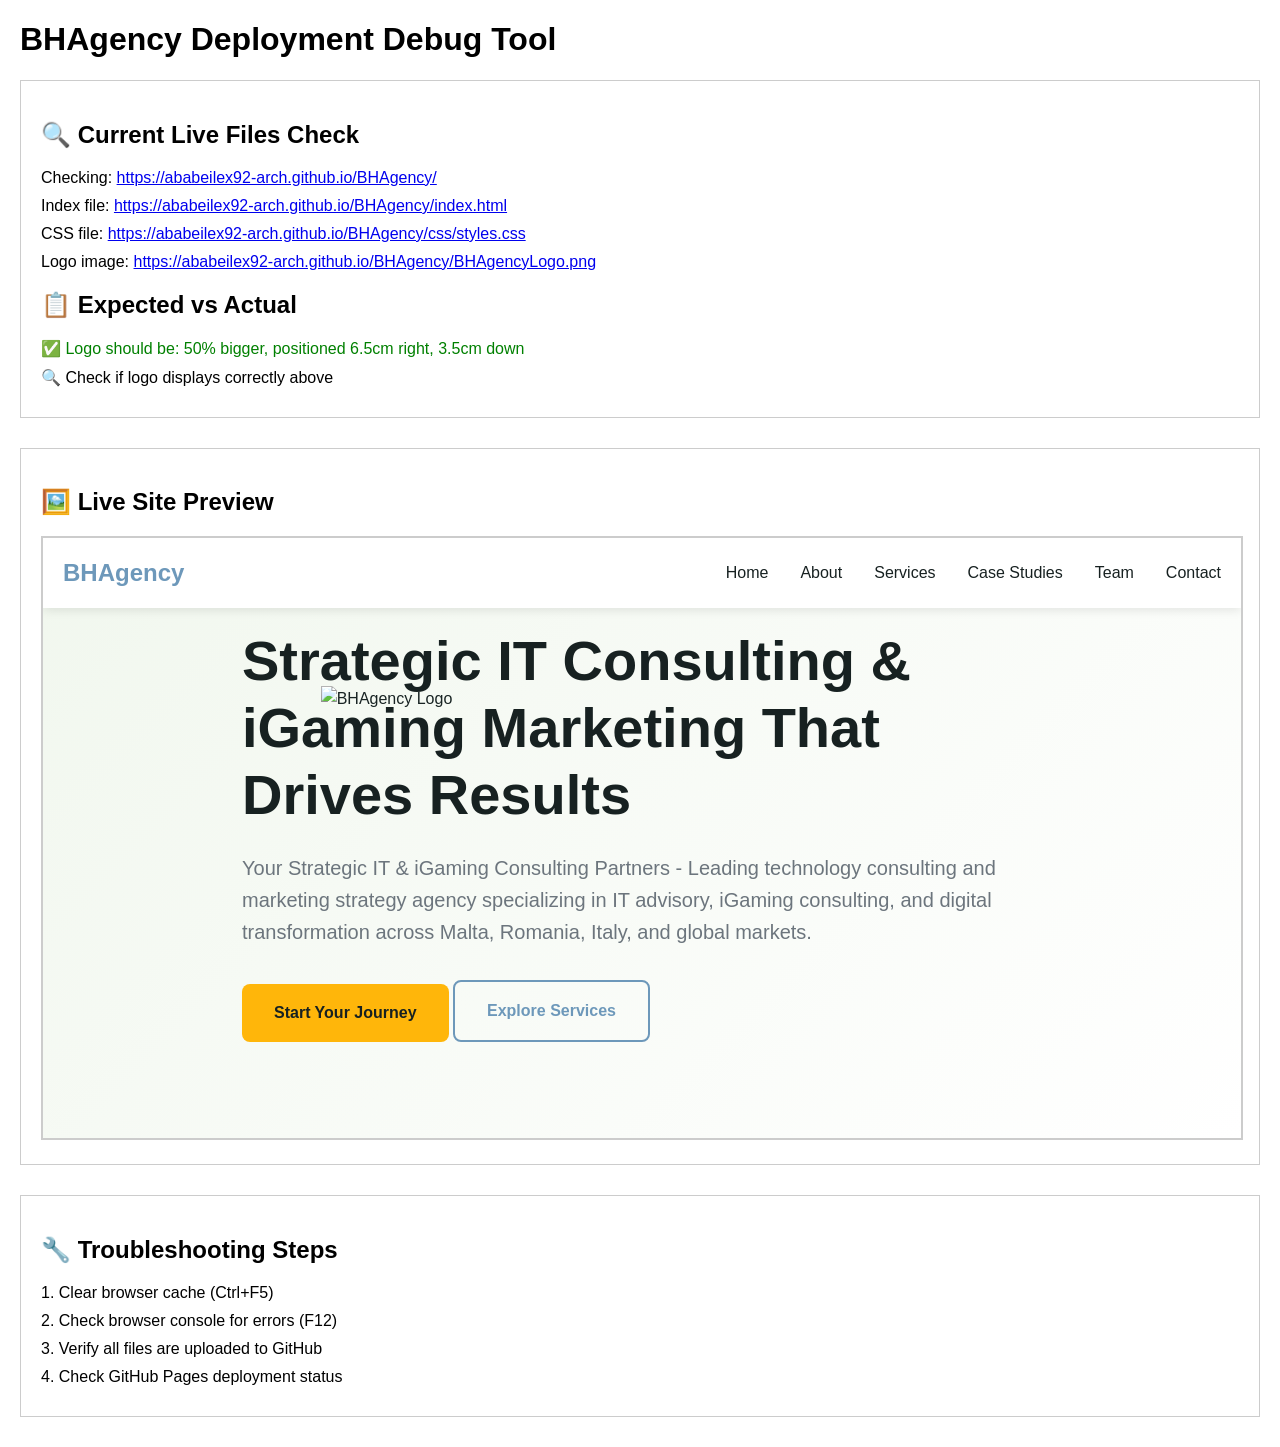
<file: debug-deployment.html>
<!DOCTYPE html>
<html>
<head>
    <title>Debug BHAgency Deployment</title>
    <style>
        body { font-family: Arial, sans-serif; margin: 20px; }
        .debug-section { margin-bottom: 30px; padding: 20px; border: 1px solid #ccc; }
        .file-check { margin-bottom: 10px; }
        .success { color: green; }
        .error { color: red; }
        .warning { color: orange; }
    </style>
</head>
<body>
    <h1>BHAgency Deployment Debug Tool</h1>
    
    <div class="debug-section">
        <h2>🔍 Current Live Files Check</h2>
        <div class="file-check">Checking: <a href="https://ababeilex92-arch.github.io/BHAgency/" target="_blank">https://ababeilex92-arch.github.io/BHAgency/</a></div>
        <div class="file-check">Index file: <a href="https://ababeilex92-arch.github.io/BHAgency/" target="_blank">https://ababeilex92-arch.github.io/BHAgency/index.html</a></div>
        <div class="file-check">CSS file: <a href="https://ababeilex92-arch.github.io/BHAgency/css/styles.css" target="_blank">https://ababeilex92-arch.github.io/BHAgency/css/styles.css</a></div>
        <div class="file-check">Logo image: <a href="https://ababeilex92-arch.github.io/BHAgency/BHAgencyLogo.png" target="_blank">https://ababeilex92-arch.github.io/BHAgency/BHAgencyLogo.png</a></div>
        
        <h2>📋 Expected vs Actual</h2>
        <div class="file-check success">✅ Logo should be: 50% bigger, positioned 6.5cm right, 3.5cm down</div>
        <div class="file-check">🔍 Check if logo displays correctly above</div>
    </div>
    
    <div class="debug-section">
        <h2>🖼️ Live Site Preview</h2>
        <iframe src="https://ababeilex92-arch.github.io/BHAgency/" 
                width="100%" 
                height="600px" 
                style="border: 2px solid #ccc;">
        </iframe>
    </div>
    
    <div class="debug-section">
        <h2>🔧 Troubleshooting Steps</h2>
        <div class="file-check">1. Clear browser cache (Ctrl+F5)</div>
        <div class="file-check">2. Check browser console for errors (F12)</div>
        <div class="file-check">3. Verify all files are uploaded to GitHub</div>
        <div class="file-check">4. Check GitHub Pages deployment status</div>
    </div>
    
    <script>
        // Check if files exist
        async function checkFile(url) {
            try {
                const response = await fetch(url, { method: 'HEAD' });
                return response.ok;
            } catch (error) {
                console.error(`File check failed: ${url}`, error);
                return false;
            }
        }
        
        // Check all deployed files
        window.addEventListener('load', async () => {
            const files = [
                'https://ababeilex92-arch.github.io/BHAgency/',
                'https://ababeilex92-arch.github.io/BHAgency/index.html',
                'https://ababeilex92-arch.github.io/BHAgency/css/styles.css',
                'https://ababeilex92-arch.github.io/BHAgency/BHAgencyLogo.png'
            ];
            
            for (const file of files) {
                const exists = await checkFile(file);
                const element = document.querySelector(`[data-file="${file}"]`);
                if (element) {
                    element.className = exists ? 'file-check success' : 'file-check error';
                    element.textContent = exists ? '✅ Available' : '❌ Missing';
                }
            }
        });
    </script>
</body>
</html>
</file>
